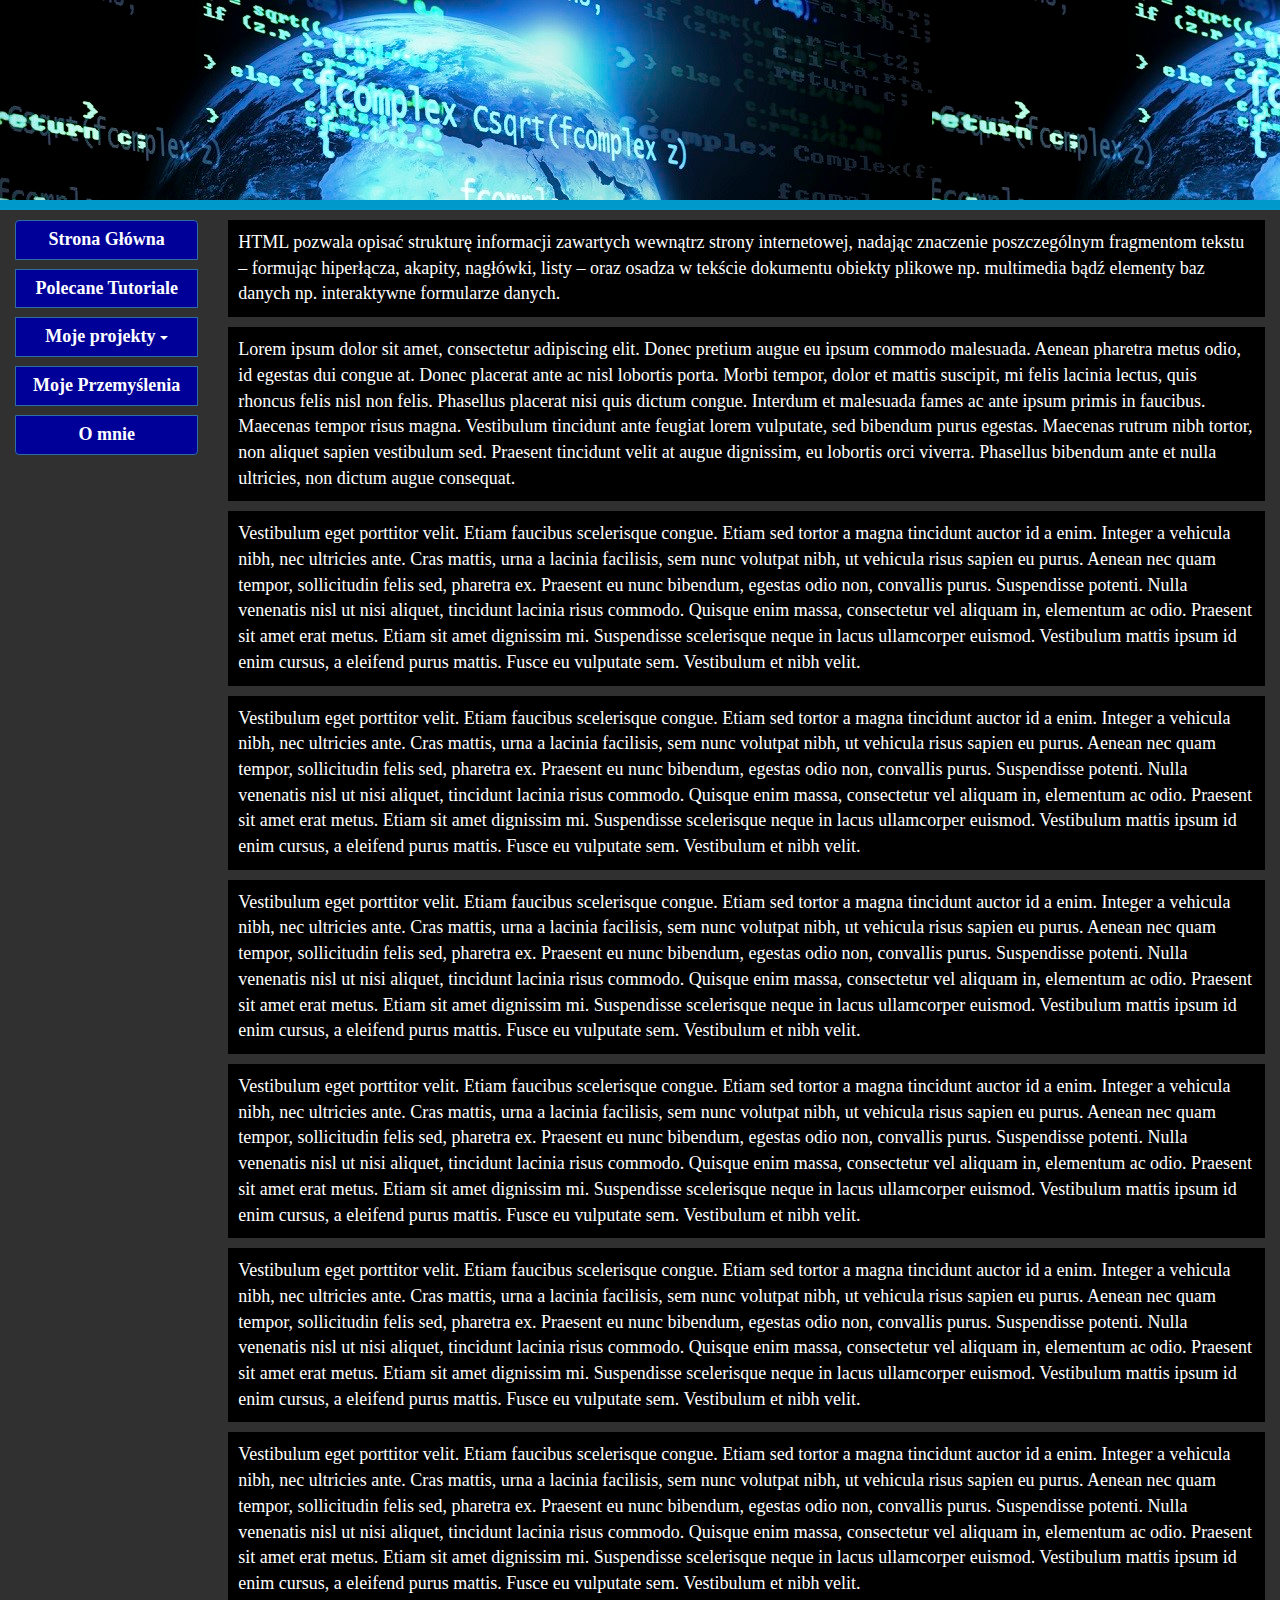
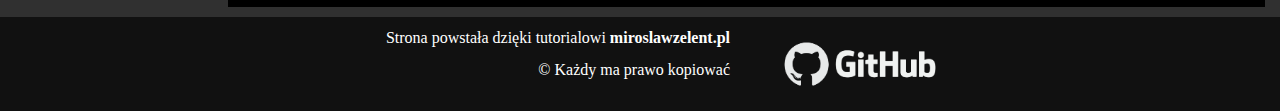
<file: index.html>
<!DOCTYPE HTML>
<html lang="pl" ng-app="myApp">
<head>
	<meta charset="utf-8" />
	<title>Moles.za.pl</title>

	<script src="bower_components/angular/angular.js"></script>
	<script src="bower_components/angular-animate/angular-animate.js"></script>
	<script src="bower_components/angular-sanitize/angular-sanitize.js"></script>
	<script src="js/ui-bootstrap-tpls-2.1.3.js"></script>
	<script src="bower_components/angular-route/angular-route.js"></script>
	<script src="bower_components/jquery/dist/jquery.min.js"></script>
	<script src="bower_components/bootstrap/dist/js/bootstrap.js"></script>
  	<link rel="stylesheet" type="text/css" href="bower_components/bootstrap/dist/css/bootstrap.css"/>
  	<!-- ________________________________________________________________ -->
	<script src="js/app.js"></script>
	<script src="js/controllers/main.js"></script>
	<script src="js/controllers/tutorials.js"></script>
	<!-- ________________________________________________________________ -->
	<link rel="stylesheet" href="style.css" type="text/css"/>
</head>

<body>
	
	<div class="wrapper">
		<div class="header">
		</div>
		 
		<div class="nav ">
		</div>
		<aside class="col-sm-12 col-md-2 col-xs-12 btn-group-vertical side">
			<a href="#main" class="btn btn-primary btn-block btn-nav">Strona Główna</a>
			<a  href="#tutorials" class="btn btn-primary btn-block btn-nav">Polecane Tutoriale</a>
			<div class="btn-group">
				  <a  class="btn btn-primary   btn-block btn-nav" data-toggle="dropdown" aria-haspopup="true" aria-expanded="false">
				   Moje projekty <span class="caret"></span>
				  </a>
				  <ul class="dropdown-menu dropdown-conf li_a_conf btn-block">
				    <li><a href="#" class="a_conf">Java</a></li>
				    <li role="separator" class="divider"></li>
				    <li><a href="#">Inne</a></li>
				  </ul>
			</div>
			<a class="btn btn-primary btn-nav">Moje Przemyślenia</a>
			<a  class="btn btn-primary btn-nav">O mnie</a>
		</aside>
		<div class="col-sm-12 col-md-10 col-xs-12 content">
				<div ng-view></div> 
		</div>
		<div class="footer col-sm-12">
			<div class="col-md-4 col-md-offset-3 text-right">
			<p>Strona powstała dzięki tutorialowi <span class="text-bold">miroslawzelent.pl</span> </p>
			 <p>&copy; Każdy ma prawo kopiować</p> 
			</div>
			<div class="col-md-5 text-left">
			<a href="https://github.com/mikoxp/moles"><img src="img/githublogoNegativ.png" width="200" height="74"></a>
			</div>
			
			
		</div>
	</div>
</body>
</html
</file>
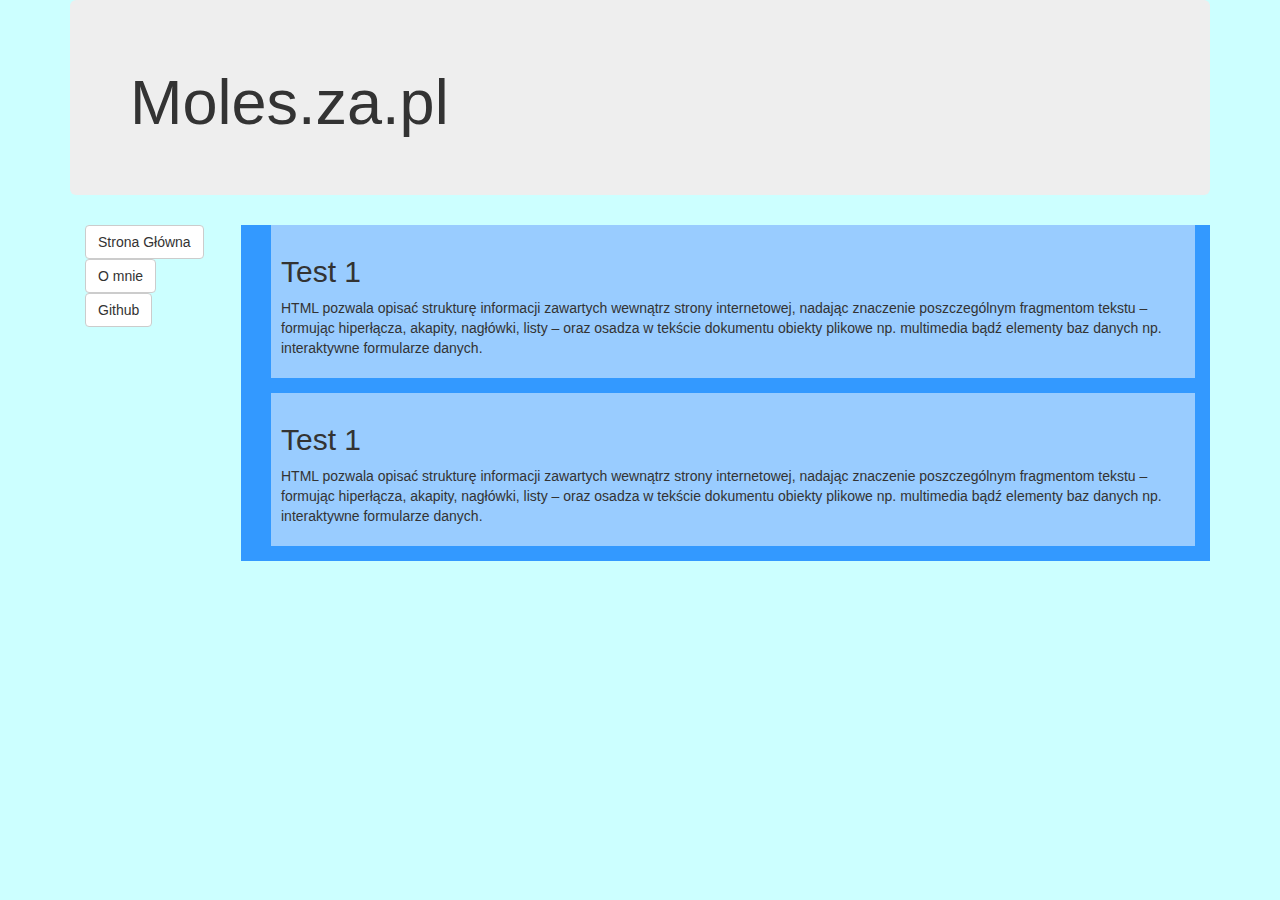
<file: old_page/index.html>
<!DOCTYPE html>
<html lang="pl" ng-app="myApp">
	<head>
	<script src="bower_components/angular/angular.js"></script>
	<script src="bower_components/angular-route/angular-route.js"></script>
  <link rel="stylesheet" type="text/css" href="bower_components/bootstrap/dist/css/bootstrap.css">
	<script src="js/app.js"></script>
	<script src="js/cont.js"></script>
	<meta charset="utf-8" />
	<meta name="description" content="Opis strony"/>
	<link rel="stylesheet" href="style.css"/>
	<title>Kurs HTML i CSS</title>
	</head>
	<body>
		<div class="container">
			<div class="jumbotron">
				<h1>Moles.za.pl</h1>			
			</div>
			<div class="other">
				<div class="col-sm-4 sidebar ">
					<button type="button" class="btn btn-default " onclick="window.location.href='#/main';">Strona Główna</button>
					<button type="button" class="btn btn-default " onclick="window.location.href='#/about';">O mnie</button>
					<button type="button" class="btn btn-default" onclick="window.location.href='https://github.com/mikoxp';">Github</button>
				</div>
				<div class=" col-sm-4 main-content">
					
					<section>
						<div ng-view></div> 
					</section>
					
				</div>
			</div>
		</div>
	</body>
</html>
</file>
<file: style.css>
body{
	background-color: #303030;
	color : #ffffff;
	font-family: "Times New Roman", Times, serif;
	font-size: 18px;
	margin: 0 !important;
}
.wrapper{
	width: 100%;
}
.header{
	 background-image: url("img/header.jpg");
	  position: relative; 
	width: 100%;
	height: 200px;
	padding: 40px 0;
}
.change{
	color:#c34f4f;
}
.nav{
	width:100%;
	padding: 5px 0;
	background-color: #0099cc;
	text-align: center;
}
.side{
	padding-top: 10px;

}
.content{
	
	padding-top: 10px;

}
.footer{
	text-align:center;
	background-color: #111111;
	font-size: 16px;
	padding: 10px;
}
.sticky{
	width: 100%;
	position: fixed;
	left:0;
	top:0;
	z-index: 100;
}

.text-bold{
	font-weight: 900;
}
.btn-nav{
	background-color: #000099;
	font-weight: 700;
	font-size: 18px;
	margin-bottom: 10px;
	 white-space: normal !important;
    word-wrap: break-word;
}
.btn-nav:hover{
background-color:#006bb3;
}
.btn-nav:focus{
background-color:#006bb3;
border: 2px solid #000099; 
}	
.dropdown-conf{
	background-color: #000066;
}
.dropdown-conf > li > a:hover,.dropdown-conf > li > a:focus{
	background-color:#006bb3;
	color: #ffffff;
}
.li_a_conf >li>a{
	color:#ffffff;
	font-weight: 900;
	font-size: 18px;
	 text-align: center;
}
.li_a_conf a:hover>li>a{
	background-color: red;
}
article{
	display: block;
	background-color: #000000;
	padding:10px;
	margin-bottom:10px;
}
.panel-user{
	background-color: #222222;

}
.panel-head>.panel-heading{
	background-color: #000099;
	color: #ffffff;
	font-weight: 900;
	font-size: 18px;
}
.title-conf{
	font-weight: 900;
	font-size: 18px;
}
</file>
<file: old_page/style.css>
body{
	background-color: #ccffff
}
div.other{
	
}
div.main-content{
	width: 85%;
	background: rgb(51, 153, 255);
}
div.sidebar{
	width: 15%;	
}
div.content{
	overflow:auto
}
article, side, footer,header,section{
	display: block;
}
article,header,footer,aside{
	background: rgb(153, 204, 255);
	padding:10px;
}
article{
	margin-left: 15px;
	margin-bottom:15px;
}
</file>
